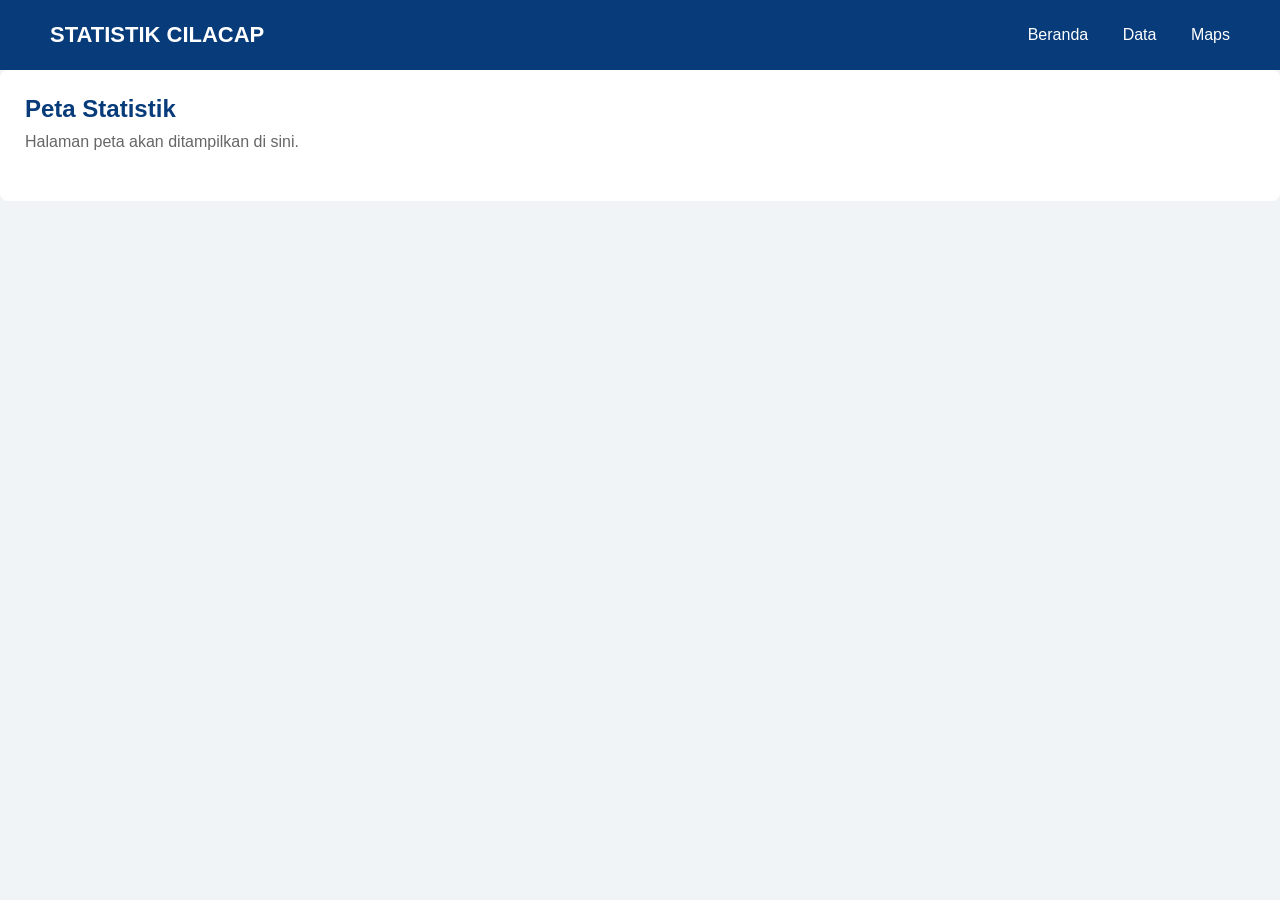
<file: index.html>
<!DOCTYPE html>
<html lang="id">

<head>

    <meta charset="UTF-8">

    <meta name="viewport"
          content="width=device-width, initial-scale=1.0">

    <title>Maps</title>

    <link rel="stylesheet" href="style.css">

</head>


<body>

    <header>

        <div class="logo">
            STATISTIK CILACAP
        </div>

        <nav>

            <a href="index.html">
                Beranda
            </a>

            <a href="data.html">
                Data
            </a>

            <a href="maps.html">
                Maps
            </a>

        </nav>

    </header>


    <main class="beranda">

        <h1>
            Peta Statistik
        </h1>

        <p>
            Halaman peta akan ditampilkan di sini.
        </p>

    </main>

</body>

</html>
</file>
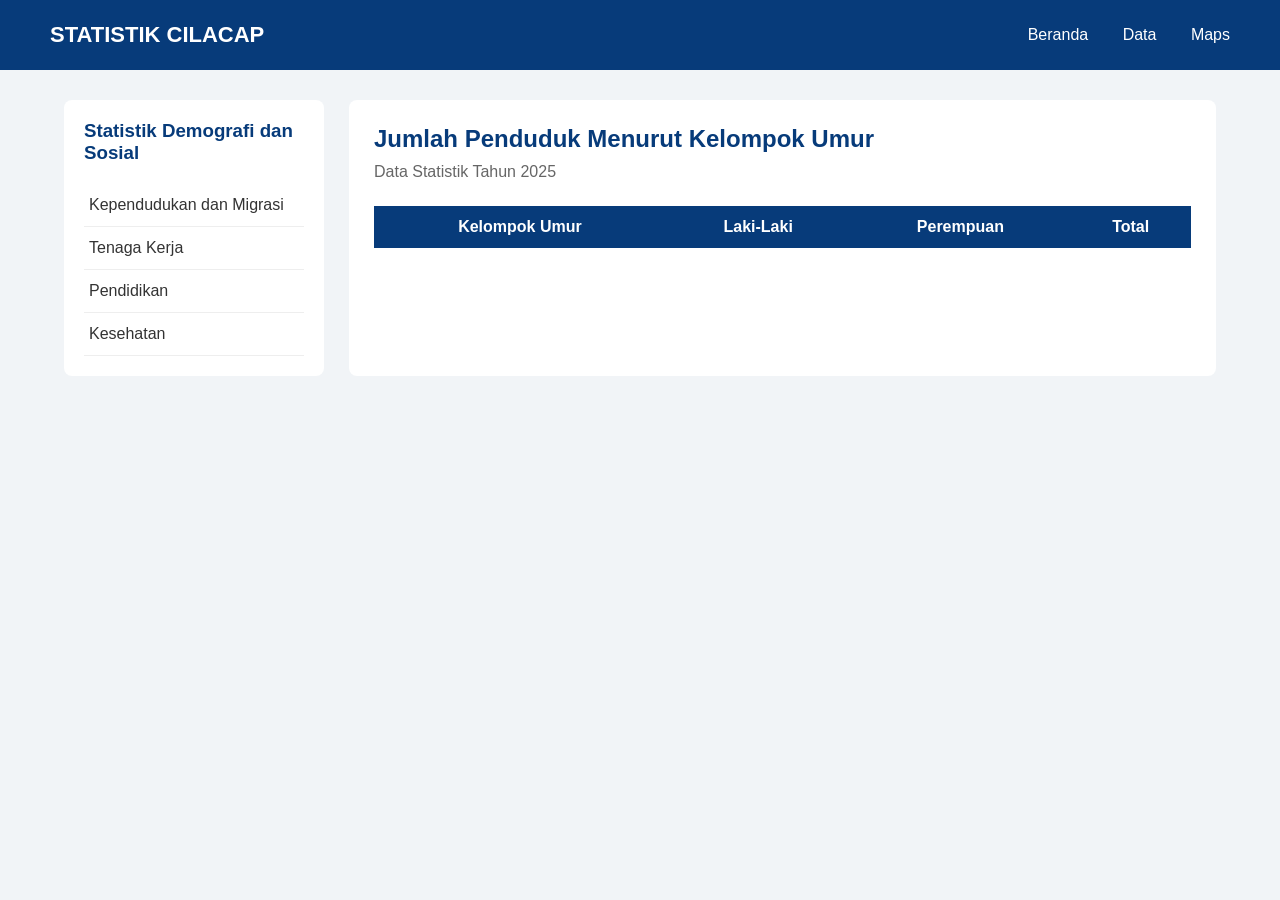
<file: data.html>
<!DOCTYPE html>
<html lang="id">

<head>

    <meta charset="UTF-8">

    <meta name="viewport"
          content="width=device-width, initial-scale=1.0">

    <title>Data Statistik</title>

    <link rel="stylesheet" href="style.css">

</head>


<body>

    <!-- HEADER -->

    <header>

        <div class="logo">
            STATISTIK CILACAP
        </div>

        <nav>

            <a href="index.html">
                Beranda
            </a>

            <a href="data.html">
                Data
            </a>

            <a href="maps.html">
                Maps
            </a>

        </nav>

    </header>


    <!-- KONTEN DATA -->

    <div class="container">


        <!-- SIDEBAR -->

        <aside>

            <h3>
                Statistik Demografi dan Sosial
            </h3>

            <ul>

                <li onclick="tampilkanData('penduduk')">
                    Kependudukan dan Migrasi
                </li>

                <li onclick="tampilkanData('tenaga')">
                    Tenaga Kerja
                </li>

                <li onclick="tampilkanData('pendidikan')">
                    Pendidikan
                </li>

                <li onclick="tampilkanData('kesehatan')">
                    Kesehatan
                </li>

            </ul>

        </aside>


        <!-- TABEL -->

        <main>

            <h1>
                Jumlah Penduduk Menurut Kelompok Umur
            </h1>

            <p>
                Data Statistik Tahun 2025
            </p>


            <table>

                <thead>

                    <tr>

                        <th>
                            Kelompok Umur
                        </th>

                        <th>
                            Laki-Laki
                        </th>

                        <th>
                            Perempuan
                        </th>

                        <th>
                            Total
                        </th>

                    </tr>

                </thead>


                <tbody id="dataPenduduk">

                </tbody>

            </table>

        </main>

    </div>


    <script src="script.js"></script>

</body>

</html>
</file>
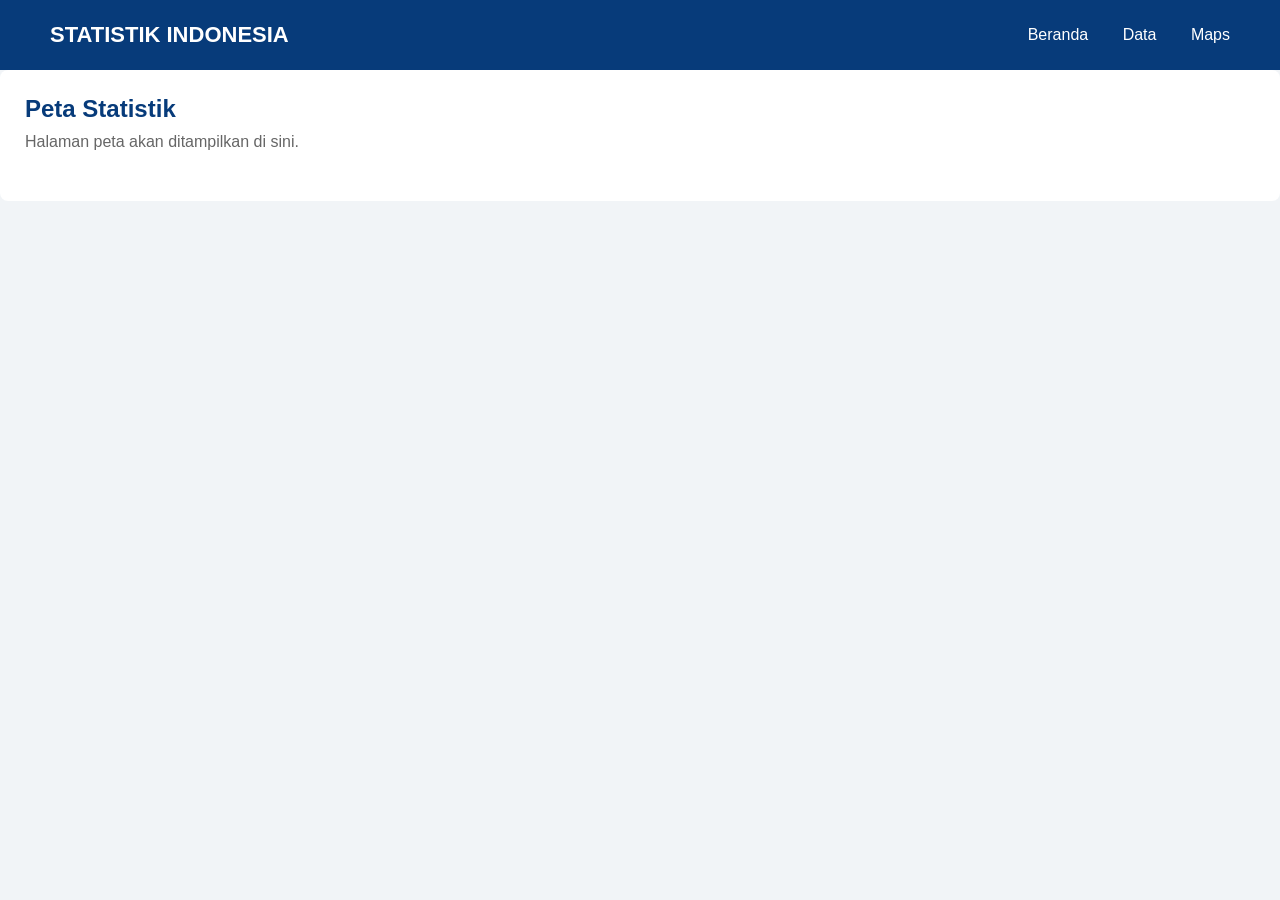
<file: maps.html>
<!DOCTYPE html>
<html lang="id">

<head>

    <meta charset="UTF-8">

    <meta name="viewport"
          content="width=device-width, initial-scale=1.0">

    <title>Maps</title>

    <link rel="stylesheet" href="style.css">

</head>


<body>

    <header>

        <div class="logo">
            STATISTIK INDONESIA
        </div>

        <nav>

            <a href="index.html">
                Beranda
            </a>

            <a href="data.html">
                Data
            </a>

            <a href="maps.html">
                Maps
            </a>

        </nav>

    </header>


    <main class="beranda">

        <h1>
            Peta Statistik
        </h1>

        <p>
            Halaman peta akan ditampilkan di sini.
        </p>

    </main>

</body>

</html>
</file>
<file: style.css>
* {
    box-sizing: border-box;
    margin: 0;
    padding: 0;
}

body {
    font-family: Arial, sans-serif;
    background-color: #f1f4f7;
    color: #333;
}

/* HEADER */

header {
    height: 70px;
    background-color: #073b7a;
    color: white;

    display: flex;
    align-items: center;
    justify-content: space-between;

    padding: 0 50px;
}

.logo {
    font-size: 22px;
    font-weight: bold;
}

nav a {
    color: white;
    text-decoration: none;
    margin-left: 30px;
}


/* CONTAINER */

.container {
    display: flex;
    gap: 25px;

    width: 90%;
    margin: 30px auto;
}


/* SIDEBAR */

aside {
    width: 260px;
    background-color: white;

    padding: 20px;

    border-radius: 8px;
}

aside h3 {
    color: #073b7a;
    margin-bottom: 20px;
}

aside ul {
    list-style: none;
}

aside li {
    padding: 12px 5px;
    border-bottom: 1px solid #eee;
}


/* MAIN */

main {
    flex: 1;
    background-color: white;

    padding: 25px;

    border-radius: 8px;
}

main h1 {
    color: #073b7a;
    font-size: 24px;

    margin-bottom: 10px;
}

main p {
    margin-bottom: 25px;
    color: #666;
}


/* TABLE */

table {
    width: 100%;
    border-collapse: collapse;
}

th {
    background-color: #073b7a;
    color: white;

    padding: 12px;
}

td {
    padding: 11px;
    border: 1px solid #d5dce3;
}

tbody tr:nth-child(even) {
    background-color: #f1f4f8;
}

tbody tr:hover {
    background-color: #e5eef8;
}
</file>
